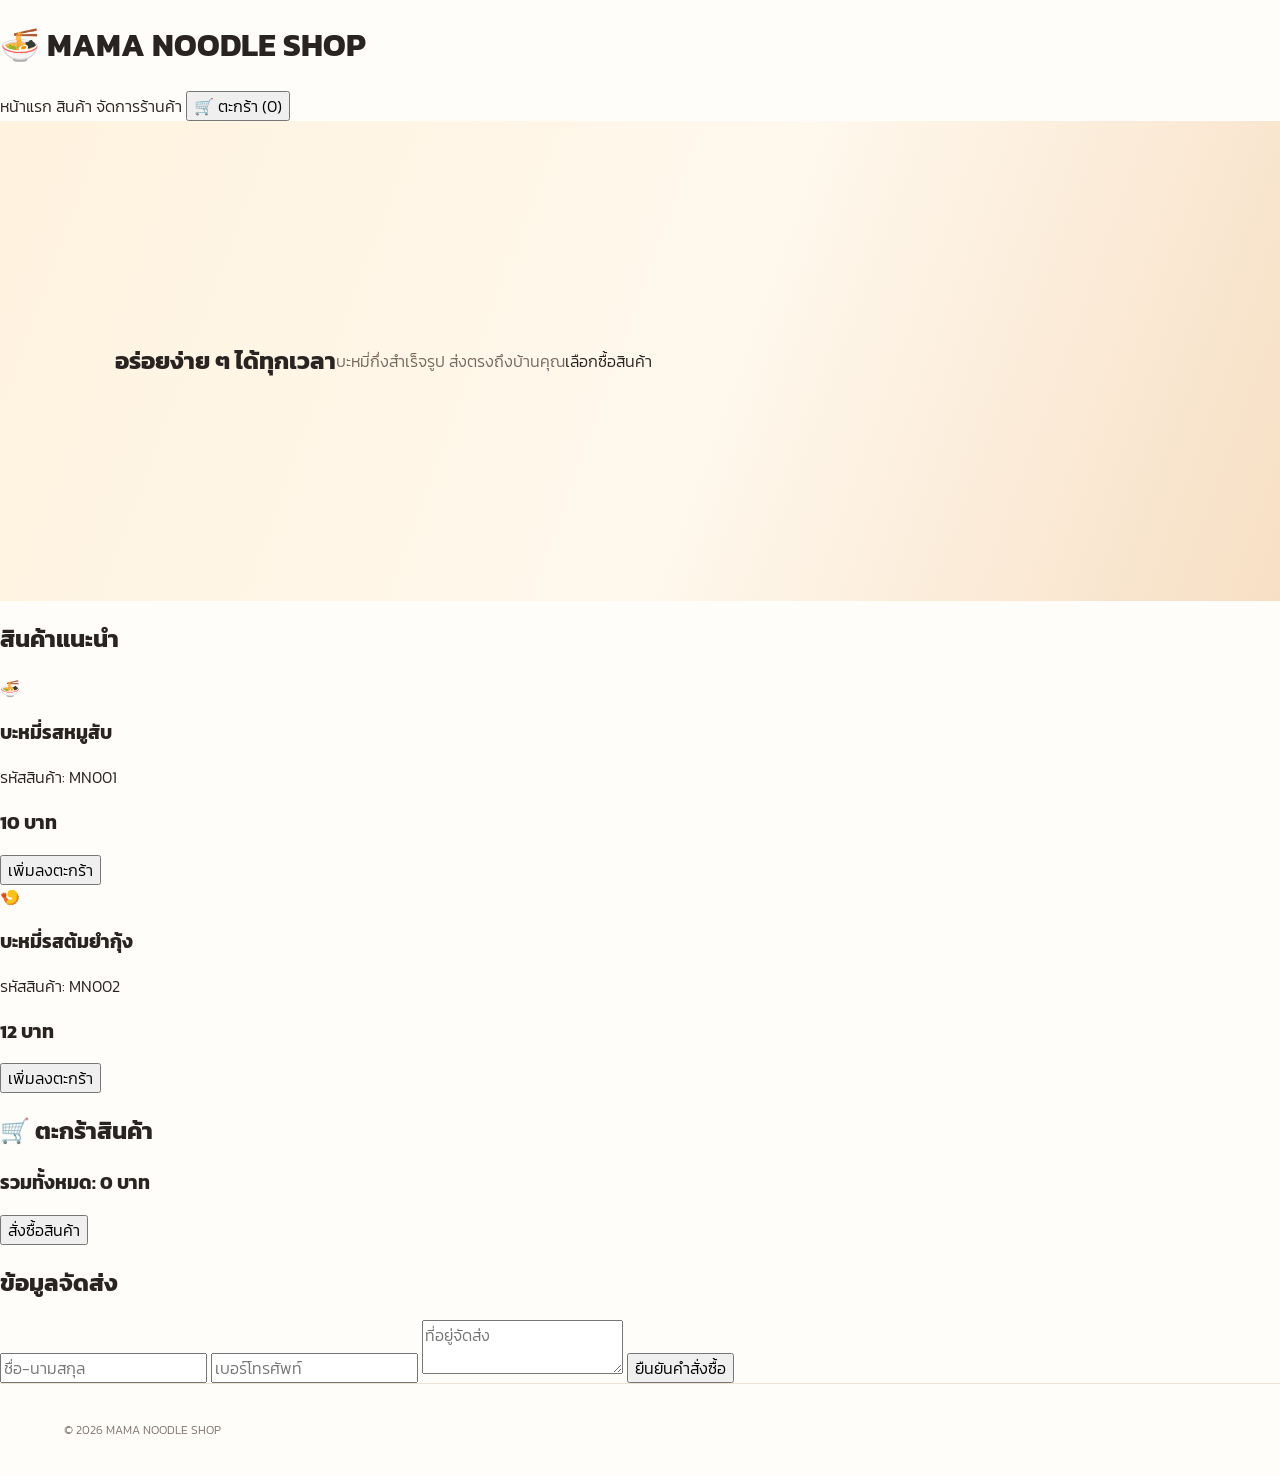
<file: index.html>
<!DOCTYPE html>
<html lang="th">
<head>
  <meta charset="UTF-8">
  <meta name="viewport" content="width=device-width, initial-scale=1.0">
  <title>MAMA NOODLE SHOP</title>
  <link rel="stylesheet" href="style.css">
</head>
<body>

<header>
  <h1>🍜 MAMA NOODLE SHOP</h1>
  <nav>
    <a href="#home">หน้าแรก</a>
    <a href="#products">สินค้า</a>
    <a href="admin.html">จัดการร้านค้า</a>
    <button onclick="showCart()">🛒 ตะกร้า (<span id="count">0</span>)</button>
  </nav>
</header>

<section class="hero" id="home">
  <h2>อร่อยง่าย ๆ ได้ทุกเวลา</h2>
  <p>บะหมี่กึ่งสำเร็จรูป ส่งตรงถึงบ้านคุณ</p>
  <a href="#products" class="btn">เลือกซื้อสินค้า</a>
</section>

<section id="products">
  <h2>สินค้าแนะนำ</h2>
  <div class="products" id="productList"></div>
</section>

<section id="cart">
  <h2>🛒 ตะกร้าสินค้า</h2>
  <div id="cartItems">ยังไม่มีสินค้า</div>
  <h3>รวมทั้งหมด: <span id="total">0</span> บาท</h3>
  <button onclick="checkout()">สั่งซื้อสินค้า</button>
</section>

<section id="checkout">
  <h2>ข้อมูลจัดส่ง</h2>
  <form id="orderForm">
    <input id="customer" placeholder="ชื่อ-นามสกุล" required>
    <input id="phone" type="tel" placeholder="เบอร์โทรศัพท์" required>
    <textarea id="address" placeholder="ที่อยู่จัดส่ง" required></textarea>
    <button type="submit">ยืนยันคำสั่งซื้อ</button>
  </form>
</section>

<footer>
  <p>© 2026 MAMA NOODLE SHOP</p>
</footer>

<script src="config.js"></script>
<script src="app.js"></script>
</body>
</html>
</file>
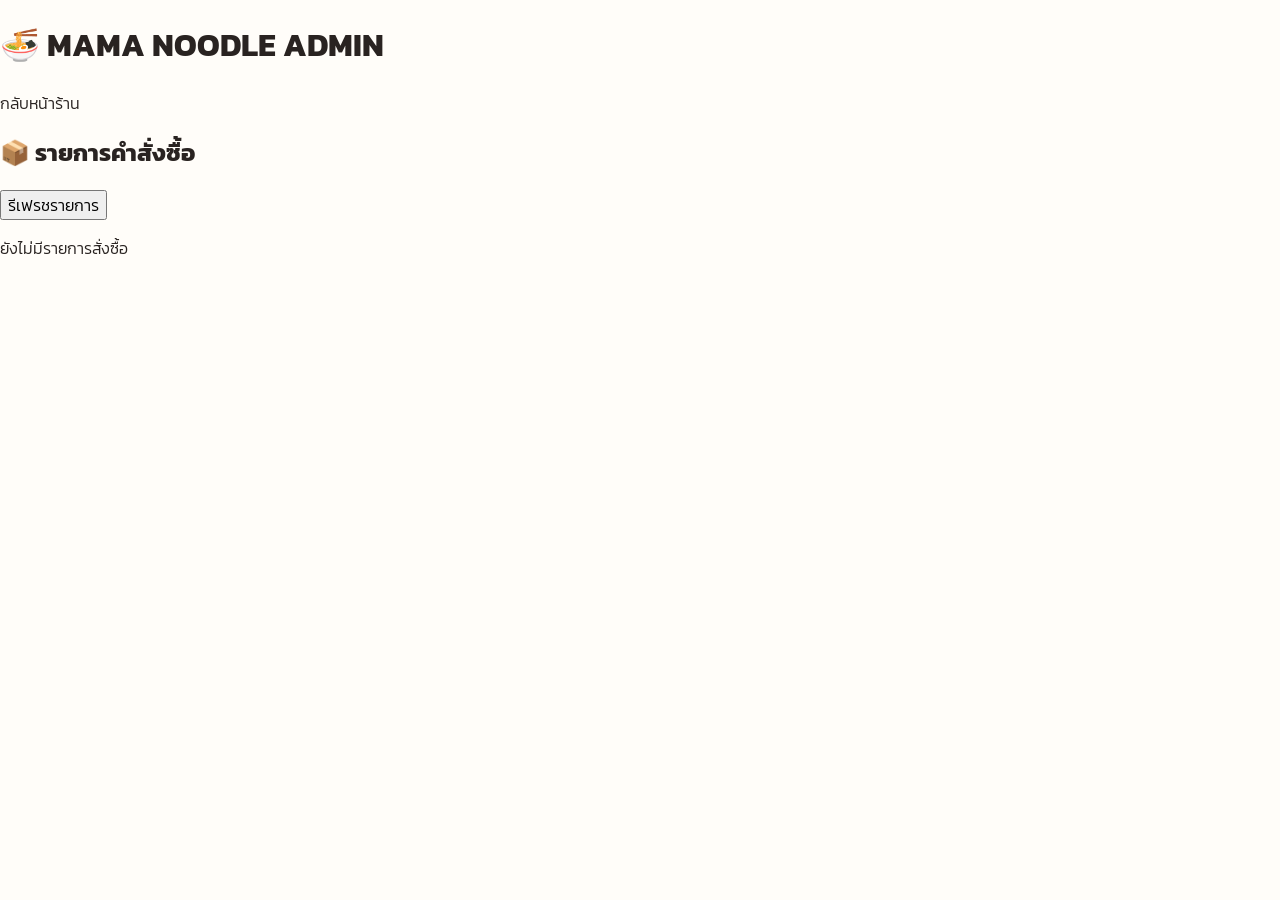
<file: admin.html>
<!DOCTYPE html>
<html lang="th">
<head>
  <meta charset="UTF-8">
  <meta name="viewport" content="width=device-width, initial-scale=1.0">
  <title>ระบบจัดการร้าน MAMA NOODLE</title>
  <link rel="stylesheet" href="style.css">
</head>
<body>

<header>
  <h1>🍜 MAMA NOODLE ADMIN</h1>
  <nav>
    <a href="index.html">กลับหน้าร้าน</a>
  </nav>
</header>

<main>
  <section>
    <h2>📦 รายการคำสั่งซื้อ</h2>
    <button onclick="loadOrders()">รีเฟรชรายการ</button>
    <div id="orders"></div>
  </section>
</main>

<script src="admin.js"></script>
</body>
</html>
</file>
<file: style.css>
@import url('https://fonts.googleapis.com/css2?family=Kanit:wght@300;400;500;600;700&family=Prompt:wght@300;400;500;600;700&display=swap');
:root{--red:#a92525;--red-dark:#7e191d;--cream:#fff8ed;--ink:#292321;--muted:#817773;--line:#eee2d5;--yellow:#f6c85f}
*{box-sizing:border-box}html{scroll-behavior:smooth}body{margin:0;background:#fffdf9;color:var(--ink);font-family:'Kanit','Prompt',sans-serif;font-weight:300}button,input,textarea{font:inherit}button,a{ -webkit-tap-highlight-color:transparent}a{color:inherit;text-decoration:none}.site-header{height:78px;padding:0 max(5vw,24px);display:flex;align-items:center;justify-content:space-between;background:#fff;position:sticky;top:0;z-index:5;border-bottom:1px solid #f3ece4}.brand{display:flex;align-items:center;gap:10px;font-size:19px;font-weight:600;line-height:1.05;color:var(--red)}.brand-mark{font-size:32px}.brand small{display:block;font-size:10px;letter-spacing:1.3px;color:#8c7b70;font-weight:400;margin-top:5px}.site-header nav{display:flex;gap:30px;color:#675b55;font-size:14px}.site-header nav a:hover,footer a:hover{color:var(--red)}.cart-button,.outline-button{border:1px solid var(--red);background:#fff;color:var(--red);border-radius:30px;padding:10px 17px;cursor:pointer}.cart-button span{display:inline-grid;place-items:center;background:var(--red);color:white;border-radius:50%;width:22px;height:22px;margin-left:5px;font-size:12px}.hero{min-height:480px;background:linear-gradient(110deg,#fff3df 0%,#fff8ed 56%,#f7dfc4 100%);padding:65px max(9vw,28px);display:flex;align-items:center;position:relative;overflow:hidden}.hero-copy{max-width:520px;position:relative;z-index:1}.eyebrow{font-size:11px;letter-spacing:2px;color:var(--red);font-weight:600}.hero h1{font-size:clamp(42px,6vw,70px);line-height:1.15;margin:15px 0;color:#3b2924;font-weight:600}.hero h1 em{color:var(--red);font-style:normal}.hero p{max-width:430px;color:#78675f;line-height:1.9}.primary-link,.primary-button{display:inline-flex;align-items:center;justify-content:center;gap:14px;background:var(--red);color:white;border:0;border-radius:30px;padding:13px 24px;margin-top:15px;cursor:pointer;box-shadow:0 7px 18px #a9252526}.primary-link:hover,.primary-button:hover{background:var(--red-dark)}.hero-art{position:absolute;right:15%;top:50%;transform:translateY(-50%) rotate(-8deg);width:290px;height:290px;border-radius:50%;background:#f3c96f;display:grid;place-items:center;font-size:150px;box-shadow:0 20px 50px #9e582533}.hero-art b{position:absolute;right:-40px;bottom:8px;background:var(--red);color:white;padding:13px 18px;border-radius:12px;font-size:17px;line-height:1.1;transform:rotate(8deg)}.steam{position:absolute;top:28px;color:white;font-size:48px;letter-spacing:10px}.hero-sticker{position:absolute;right:7%;top:12%;background:#fff;border:2px dashed var(--red);border-radius:50%;width:86px;height:86px;display:grid;place-content:center;text-align:center;color:var(--red);font-weight:600;transform:rotate(12deg);font-size:14px}.benefits{display:flex;justify-content:center;gap:7vw;padding:24px 20px;border-bottom:1px solid var(--line);background:white}.benefits>div{display:flex;align-items:center;gap:12px;font-size:26px}.benefits span{display:flex;flex-direction:column}.benefits b{font-size:14px}.benefits small{font-size:11px;color:var(--muted)}.section{padding:70px max(8vw,24px)}.section-heading{display:flex;align-items:end;justify-content:space-between;gap:20px;margin-bottom:28px}.section-heading h2,.section-heading h1{font-size:32px;margin:5px 0 0;font-weight:600}.section-heading p{color:var(--muted);font-size:13px}.product-grid{display:grid;grid-template-columns:repeat(3,minmax(0,1fr));gap:22px}.product-card{background:white;border:1px solid var(--line);border-radius:18px;overflow:hidden;transition:.2s;box-shadow:0 8px 25px #5b35200a}.product-card:hover{transform:translateY(-4px);box-shadow:0 14px 30px #5b352018}.product-visual{height:205px;background:linear-gradient(135deg,#fff2dc,#f8dcae);display:grid;place-items:center;position:relative}.product-visual img{width:100%;height:100%;object-fit:contain;padding:20px}.product-emoji{font-size:105px;filter:drop-shadow(0 12px 8px #7c3b2522)}.product-info{padding:18px}.sku{font-size:10px;color:var(--red);letter-spacing:1px}.product-info h3{margin:5px 0;font-size:19px;font-weight:500}.product-info p{margin:0 0 15px;color:var(--muted);font-size:12px;min-height:42px}.product-bottom{display:flex;align-items:center;justify-content:space-between}.price{font-size:20px;font-weight:600;color:var(--red)}.add-button{border:0;border-radius:22px;background:#fff0e8;color:var(--red);padding:9px 14px;cursor:pointer}.add-button:hover{background:var(--red);color:#fff}.about{margin:0 max(8vw,24px) 70px;background:#fff3e3;border-radius:22px;padding:35px 7%;display:flex;align-items:center;gap:25px}.about-icon{font-size:65px}.about h2{margin:5px 0;font-size:25px}.about p{margin:0;color:#75645b;line-height:1.8;font-size:13px;max-width:700px}footer{padding:25px max(5vw,24px);display:flex;align-items:center;justify-content:space-between;border-top:1px solid var(--line);font-size:12px;color:var(--muted)}.footer-brand{font-size:15px}.modal-backdrop{position:fixed;inset:0;background:#24171380;z-index:10;display:grid;place-items:center;padding:18px}.modal{width:min(520px,100%);max-height:90vh;overflow:auto;background:white;border-radius:20px;padding:28px;position:relative;box-shadow:0 25px 80px #0003}.modal h2{margin:0 0 20px;font-size:25px}.close-button{position:absolute;right:18px;top:12px;border:0;background:none;font-size:30px;color:#8a7770;cursor:pointer}.cart-row{display:grid;grid-template-columns:1fr auto auto;gap:12px;align-items:center;padding:13px 0;border-bottom:1px solid var(--line);font-size:14px}.qty-controls{display:flex;align-items:center;gap:8px}.qty-controls button{width:25px;height:25px;border:1px solid var(--line);border-radius:50%;background:white;cursor:pointer}.remove-button{border:0;background:none;color:#b44;font-size:12px;cursor:pointer}.cart-total{display:flex;justify-content:space-between;border-top:1px solid var(--line);padding:17px 0;margin-top:12px}.cart-total strong{color:var(--red);font-size:21px}.primary-button{font-weight:500}.full{width:100%;margin:0}.small-note{font-size:11px;color:var(--muted);text-align:center}.checkout-form{display:grid;gap:13px}.checkout-form label{display:grid;gap:5px;font-size:13px;color:#594b45}.checkout-form input,.checkout-form textarea{width:100%;border:1px solid #e6d9ce;border-radius:9px;padding:11px 12px;outline:none;background:#fffdfa}.checkout-form input:focus,.checkout-form textarea:focus{border-color:var(--red)}.toast{position:fixed;bottom:22px;left:50%;transform:translate(-50%,20px);background:#2d2926;color:white;padding:12px 20px;border-radius:30px;opacity:0;pointer-events:none;transition:.25s;z-index:20;font-size:13px;max-width:90%;text-align:center}.toast.show{opacity:1;transform:translate(-50%,0)}[hidden]{display:none!important}.loading{padding:30px;text-align:center;color:var(--muted);grid-column:1/-1}.admin-main{max-width:1100px;margin:50px auto;padding:0 24px;min-height:65vh}.notice{background:#fff4df;border-left:4px solid #e7ae45;padding:13px 16px;font-size:13px;color:#725b38;margin:20px 0 28px}.orders-list{display:grid;gap:16px}.order-card{background:white;border:1px solid var(--line);border-radius:15px;padding:20px}.order-top{display:flex;justify-content:space-between;gap:15px;flex-wrap:wrap;border-bottom:1px solid var(--line);padding-bottom:12px}.order-top h3{margin:0;font-size:17px}.order-meta,.order-address{font-size:13px;color:#6f625c;line-height:1.8}.order-items{font-size:13px;line-height:1.9;margin:12px 0}.order-actions{display:flex;gap:10px;flex-wrap:wrap;margin-top:12px}.status-select{border:1px solid var(--line);border-radius:20px;padding:8px 12px}.outline-button{font-size:13px}.empty-state{text-align:center;padding:50px 20px;background:#fff8ed;border-radius:15px;color:#7d6b60}.empty-state b{display:block;font-size:20px;color:var(--ink);margin-bottom:8px}
@media(max-width:760px){.site-header{height:68px;padding:0 16px}.site-header nav{display:none}.brand{font-size:16px}.hero{min-height:570px;padding:45px 25px;align-items:flex-start}.hero-art{width:210px;height:210px;font-size:110px;right:12%;top:auto;bottom:35px;transform:none}.hero-art b{right:-25px}.hero-sticker{right:5%;top:48%}.benefits{gap:15px;flex-wrap:wrap;justify-content:flex-start;padding:20px}.benefits>div{width:45%}.benefits small{font-size:10px}.section{padding:48px 20px}.section-heading{align-items:flex-start;flex-direction:column;gap:4px}.product-grid{grid-template-columns:repeat(2,minmax(0,1fr));gap:12px}.product-visual{height:145px}.product-emoji{font-size:75px}.product-info{padding:12px}.product-info h3{font-size:15px}.product-info p{font-size:11px}.price{font-size:17px}.add-button{font-size:11px;padding:8px}.about{margin:0 20px 45px;padding:25px;align-items:flex-start}.about-icon{font-size:42px}footer{gap:12px;flex-wrap:wrap}.admin-main{margin:30px auto}.section-heading h1{font-size:25px}}
@media print{.site-header,footer,.notice,.order-actions,.section-heading button{display:none!important}.admin-main{margin:0;padding:0}.order-card{break-inside:avoid;border:1px solid #aaa;margin-bottom:15px}.order-card:not(.print-target){display:none!important}.print-target{display:block!important}}
</file>
